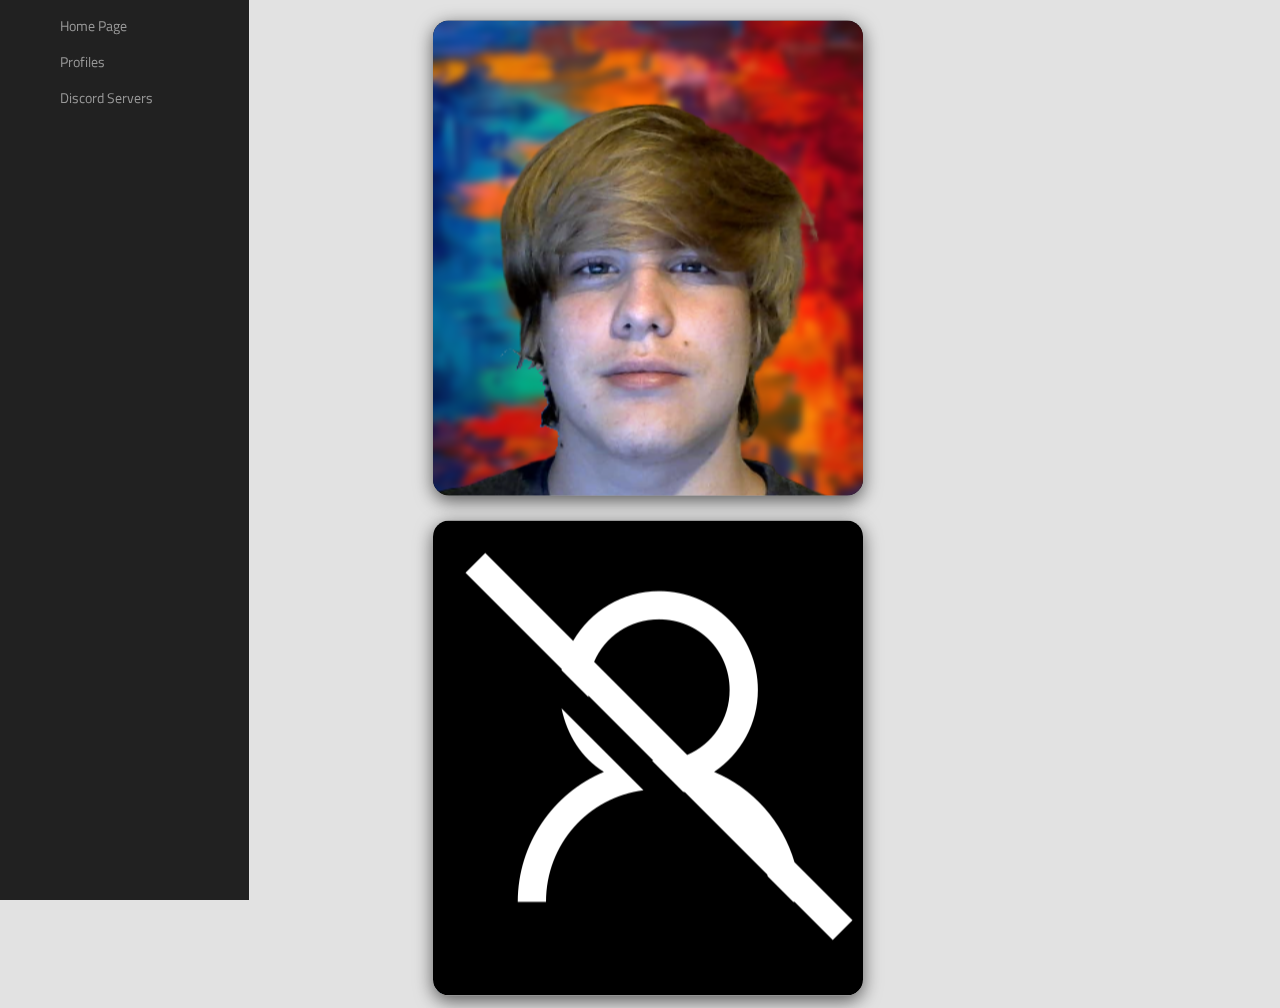
<file: subpages/profiles.html>
<!DOCTYPE html>
<html>

<head>
    <link rel="stylesheet" href="https://use.fontawesome.com/releases/v5.15.3/css/all.css" integrity="sha384-SZXxX4whJ79/gErwcOYf+zWLeJdY/qpuqC4cAa9rOGUstPomtqpuNWT9wdPEn2fk" crossorigin="anonymous">
    <script type="text/javascript" src="/javascript/profiles.js"></script>
    <link rel="stylesheet" href="/css/index.css">
    <link rel="stylesheet" href="/css/profiles.css">

    <meta charset="utf-8">
    <meta http-equiv="X-UA-Compatible" content="IE=edge">
    <title>KxffieDev | Games</title>
    <meta name="description" content="KxffieDev.TK">
    <meta name="viewport" content="width=device-width, initial-scale=1">
</head>

<body>
    <nav class="main-menu">
        <ul>
            <li>
                <a href="/index.html">
                    <i class="fa fa-home fa-2x"></i>
                    <span class="nav-text">
                        Home Page
                    </span>
                </a>
            </li>
            <li>
                <a href="/subpages/profiles.html">
                    <i class="fa fa-list fa-2x"></i>
                    <span class="nav-text">
                        Profiles
                    </span>
                </a>
            </li>
            <li>
                <a href="/subpages/discord.html">
                    <i class="fa fa-hashtag fa-2x"></i>
                    <span class="nav-text">
                        Discord Servers
                    </span>
                </a>
            </li>
        </ul>
    </nav>

    <div class="area">
        <div class="container">
            <div class="card-wrapper">
                <div class="card">
                    <div class="card-image">
                        <a href="/subpages/kxffie-page/kxffie-page.html"><img src="/images/people/kxffie-photo.png" alt="profile one"></a>>
                    </div>

                    <ul class="social-icons">
                        <li>
                            <a href="https://www.youtube.com/channel/UCoKzETf2enGb9eGPXiLZBEA?sub_confirmation=1" target="_blank">
                                <i class="fab fa-youtube"></i>
                            </a>
                        </li>
                        <li>
                            <a href="instagram.com/bryce_is_bryce_ngl/" target="_blank">
                                <i class="fab fa-instagram"></i>
                            </a>
                        </li>
                        <li>
                            <a href="https://twitter.com/kxffie" target="_blank">
                                <i class="fab fa-twitter"></i>
                            </a>
                        </li>
                    </ul>

                    <div class="details">
                        <h2>Kxffie
                            <br>
                            <span class="job-title">Web Developer</span>
                        </h2>
                    </div>
                </div>
            </div>
        </div>

        <div class="area">
            <div class="container">
                <div class="card-wrapper">
                    <div class="card">
                        <div class="card-image">
                            <a href="/subpages/revenant-page/revenant-page.html"><img src="/images/people/no-user.png" alt="profile one"></a>>
                        </div>

                        <ul class="social-icons">
                            <li>
                                <a href="/subpages/pagenotfound.html" target="_blank">
                                    <i class="fab fa-youtube"></i>
                                </a>
                            </li>
                            <li>
                                <a href="/subpages/pagenotfound.html" target="_blank">
                                    <i class="fab fa-instagram"></i>
                                </a>
                            </li>
                            <li>
                                <a href="/subpages/pagenotfound.html" target="_blank">
                                    <i class="fab fa-twitter"></i>
                                </a>
                            </li>
                        </ul>

                        <div class="details">
                            <h2>Revenant
                                <br>
                                <span class="job-title">Game Developer</span>
                            </h2>
                        </div>
                    </div>
                </div>
            </div>

            <script src="" async defer></script>
</body>

</html>
</file>
<file: css/index.css>
@import url(https://fonts.googleapis.com/css?family=Titillium+Web:300);
body {
    background: #e2e2e2;
    width: 100%;
    height: 100%;
}

.fa-2x {
    font-size: 2em;
}

.fa {
    position: relative;
    display: table-cell;
    width: 60px;
    height: 36px;
    text-align: center;
    vertical-align: middle;
    font-size: 20px;
}

.main-menu:hover,
nav.main-menu.expanded {
    width: 250px;
    overflow: visible;
}

.main-menu {
    float: right;
    background: #212121;
    border-right: 1px solid #e5e5e5;
    position: fixed;
    top: 0;
    bottom: 0;
    height: 100%;
    left: 0;
    width: 60px;
    overflow: hidden;
    -webkit-transition: width .05s linear;
    transition: width .05s linear;
    -webkit-transform: translateZ(0) scale(1, 1);
    z-index: 1000;
}

.main-menu>ul {
    margin: 7px 0;
}

.main-menu li {
    position: relative;
    display: block;
    width: 250px;
}

.main-menu li>a {
    position: relative;
    display: table;
    border-collapse: collapse;
    border-spacing: 0;
    color: #999;
    font-family: arial;
    font-size: 14px;
    text-decoration: none;
    -webkit-transform: translateZ(0) scale(1, 1);
    -webkit-transition: all .1s linear;
    transition: all .1s linear;
}

.main-menu .nav-icon {
    position: relative;
    display: table-cell;
    width: 60px;
    height: 36px;
    text-align: center;
    vertical-align: middle;
    font-size: 18px;
}

.main-menu .nav-text {
    position: relative;
    display: table-cell;
    vertical-align: middle;
    width: 190px;
    font-family: 'Titillium Web', sans-serif;
}

.main-menu>ul.logout {
    position: absolute;
    left: 0;
    bottom: 0;
}

.no-touch .scrollable.hover {
    overflow-y: hidden;
}

.no-touch .scrollable.hover:hover {
    overflow-y: auto;
    overflow: visible;
}

a:hover,
a:focus {
    text-decoration: none;
}

nav {
    -webkit-user-select: none;
    -moz-user-select: none;
    -ms-user-select: none;
    -o-user-select: none;
    user-select: none;
}

nav ul,
nav li {
    outline: 0;
    margin: 0;
    padding: 0;
}

.main-menu li:hover>a,
nav.main-menu li.active>a,
.dropdown-menu>li>a:hover,
.dropdown-menu>li>a:focus,
.dropdown-menu>.active>a,
.dropdown-menu>.active>a:hover,
.dropdown-menu>.active>a:focus,
.no-touch .dashboard-page nav.dashboard-menu ul li:hover a,
.dashboard-page nav.dashboard-menu ul li.active a {
    color: #fff;
    background-color: #5fa2db;
}

.area {
    float: right;
    background: #e2e2e2;
    width: 100%;
    height: 100%;
    font-family: 'Titillium Web', sans-serif;
}

@font-face {
    font-family: 'Titillium Web';
    font-style: normal;
    font-weight: 300;
    src: local('Titillium WebLight'), local('TitilliumWeb-Light'), url(http://themes.googleusercontent.com/static/fonts/titilliumweb/v2/anMUvcNT0H1YN4FII8wpr24bNCNEoFTpS2BTjF6FB5E.woff) format('woff');
}

hr {
    overflow: visible;
    padding: 0;
    border: none;
    border-top: medium double #333;
    color: #333;
    text-align: center;
}

hr:after {
    content: "KxffieDev";
    display: inline-block;
    position: relative;
    top: -0.90em;
    font-size: 1.25em;
    padding: 0 0.5em;
    background: #e2e2e2;
}
</file>
<file: css/profiles.css>
body {
    font-family: 'RobotoDraft', 'Roboto', sans-serif;
    -webkit-font-smoothing: antialiased;
}

* {
    -webkit-box-sizing: border-box;
    box-sizing: border-box;
}

h5 {
    margin: 0px;
    font-size: 1.4em;
    font-weight: 700;
}

p {
    font-size: 18px;
}

.container {
    max-width: 900px;
    display: flex;
    justify-content: space-evenly;
    margin: 0 auto;
}

.card-wrapper {
    width: 400px;
    height: 500px;
    position: relative;
}

.card {
    position: absolute;
    top: 50%;
    left: 50%;
    width: 430px;
    height: 475px;
    transform: translate(-50%, -50%);
    border-radius: 16px;
    overflow: hidden;
    box-shadow: 0 5px 18px rgba(0, 0, 0, 0.6);
    cursor: pointer;
    transition: 0.5s;
}

.card .card-image {
    position: absolute;
    top: 0px;
    left: 0px;
    width: 100%;
    height: 100%;
    z-index: 2;
    background-color: #000;
    transition: 0.5s;
}

.card:hover img {
    opacity: 0.4;
    transition: 0.5s;
}

.card:hover .card-image {
    transform: translateY(-100px);
    transition: all 0.9s;
}


/**** Social Icons *****/

.social-icons {
    position: absolute;
    top: 50%;
    left: 50%;
    transform: translate(-50%, -50%);
    z-index: 3;
    display: flex;
}

.social-icons li {
    list-style: none;
}

.social-icons li a {
    position: relative;
    display: block;
    width: 50px;
    height: 50px;
    line-height: 50px;
    text-align: center;
    background: #fff;
    font-size: 23px;
    color: #333;
    font-weight: bold;
    margin: 0 6px;
    transition: 0.4s;
    transform: translateY(200px);
    opacity: 0;
}

.card:hover .social-icons li a {
    transform: translateY(0px);
    opacity: 1;
}

.social-icons li a:hover {
    background: #000;
    transition: 0.2s;
}

.social-icons li a:hover .fab {
    color: #fff;
}

.social-icons li a .fab {
    transition: 0.8s;
}

.social-icons li a .fab:hover {
    transform: rotateY(360deg);
    color: #fff;
}

.card:hover li:nth-child(1) a {
    transition-delay: 0.1s;
}

.card:hover li:nth-child(2) a {
    transition-delay: 0.2s;
}

.card:hover li:nth-child(3) a {
    transition-delay: 0.3s;
}

.card:hover li:nth-child(4) a {
    transition-delay: 0.4s;
}


/**** Personal Details ****/

.details {
    position: absolute;
    bottom: 0;
    left: 0;
    background: #fff;
    width: 100%;
    height: 120px;
    z-index: 1;
    padding: 10px;
}

.details h2 {
    margin: 30px 0;
    padding: 0;
    text-align: center;
}

.details h2 .job-title {
    font-size: 1rem;
    line-height: 2.5rem;
    color: #333;
    font-weight: 300;
}
</file>
